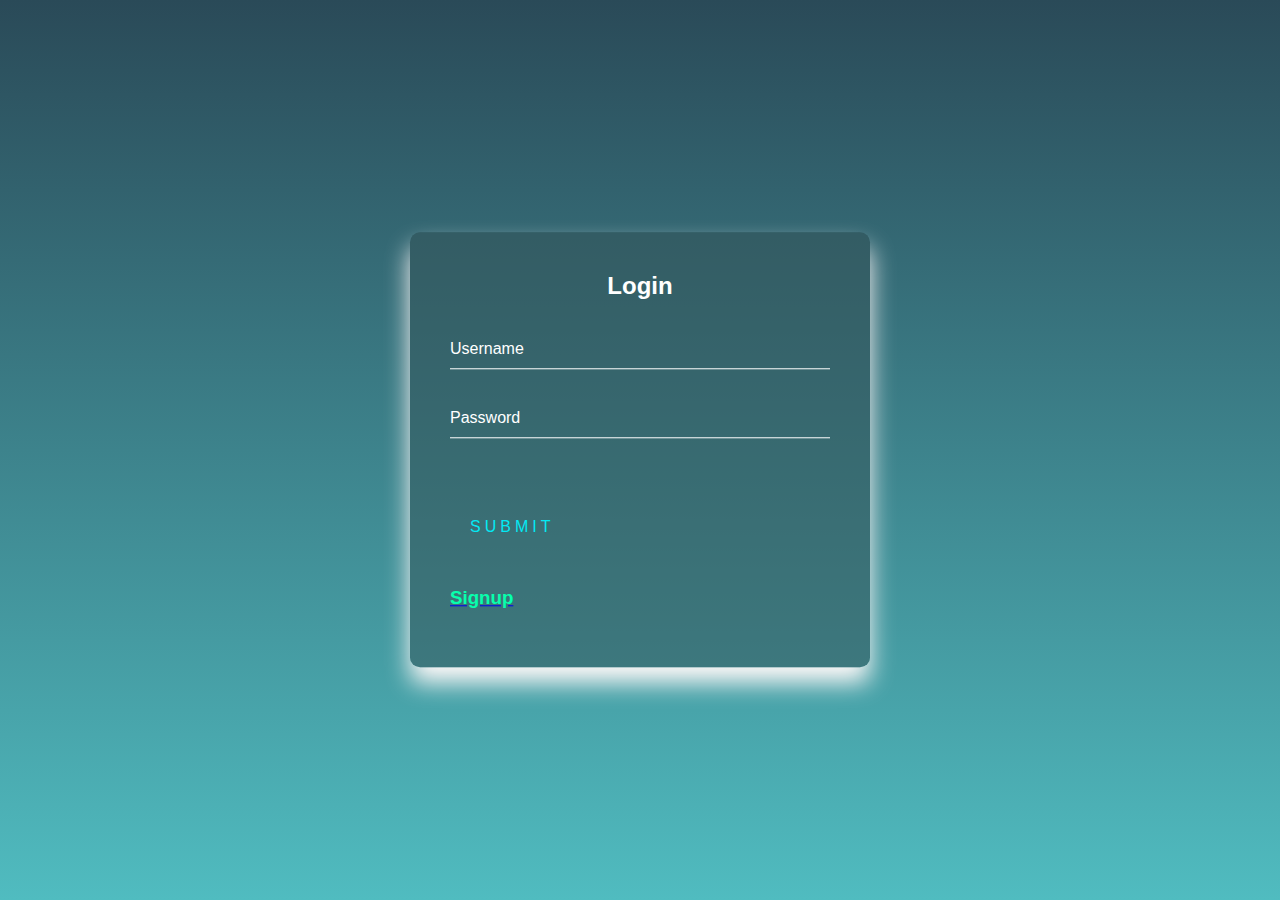
<file: index.html>
<!DOCTYPE html>
<!-- codewithmanish -->
<html lang="en">
<head>
    <meta charset="UTF-8">
    <meta name="viewport" content="width=device-width, initial-scale=1.0">
    <title>Document</title>
    <link rel="stylesheet" href="style.css">
</head>
<body>
    <div class="login-box">
        <h2>Login</h2>
        <form>
        <div class="user-box">
        <input type="text" name="" required="">
        <label>Username</label>
        </div>
        <div class="user-box">
        <input type="password" name="" required="">
        <label>Password</label>
        </div>
        <a href="#">
        <span></span>
        <span></span>
        <span></span>
        <span></span>
        Submit
        </a>
        </form>
        <br>
        <a href="signup.html"><h3 class="h3">Signup</h3></a>
        </div>
</body>
</html>
</file>
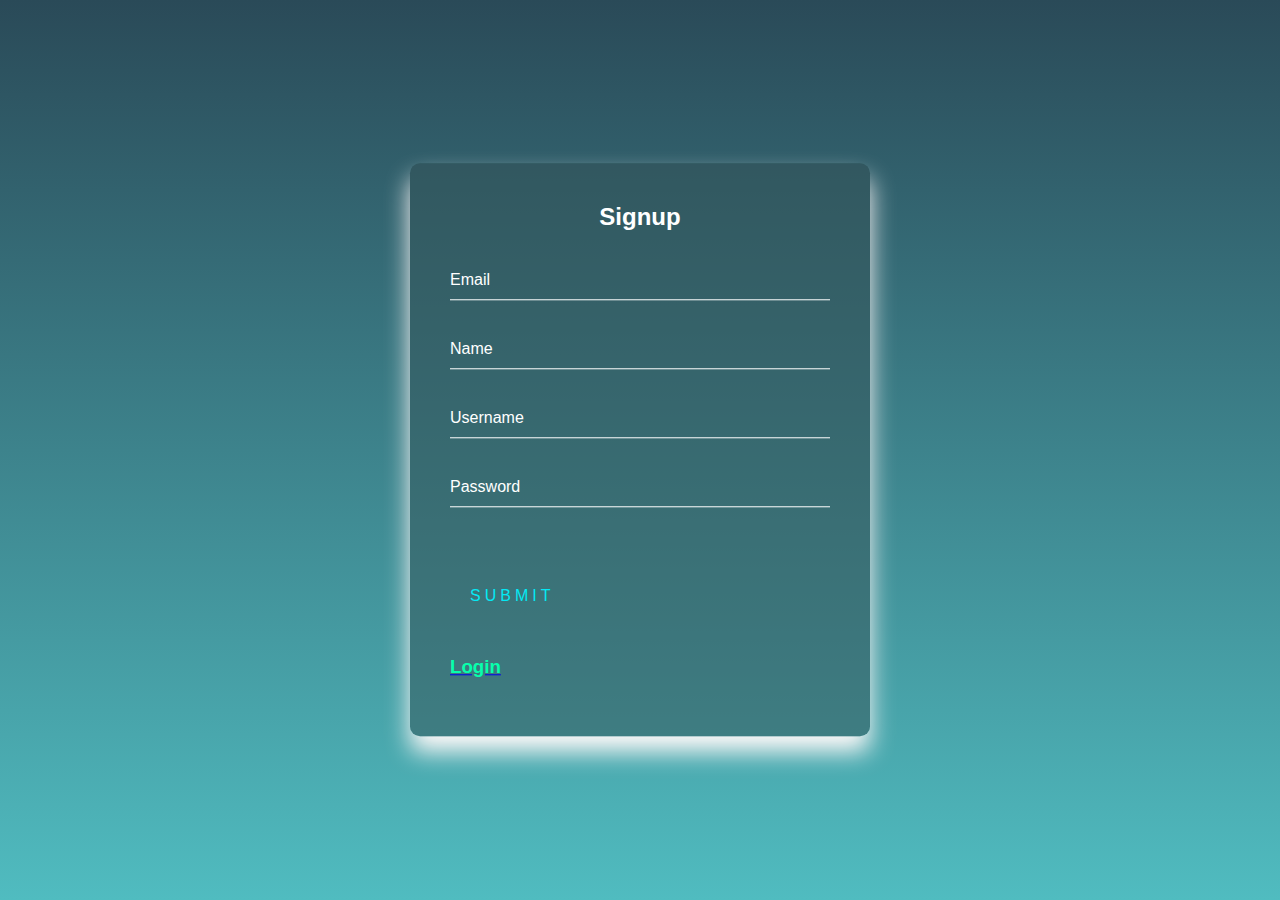
<file: signup.html>
<!DOCTYPE html>
<html lang="en">
<head>
    <meta charset="UTF-8">
    <meta name="viewport" content="width=device-width, initial-scale=1.0">
    <title>Document</title>
    <link rel="stylesheet" href="style.css">
</head>
<body>
    <div class="login-box">
        <h2>Signup</h2>
        <form>
        <div class="user-box">
        <input type="text" name="" required="">
        <label>Email</label>
        </div>
        <div class="user-box">
            <input type="text" name="" required="">
            <label>Name</label>
       </div>
       <div class="user-box">
        <input type="text" name="" required="">
        <label>Username</label>
        </div>
        <div class="user-box">
        <input type="password" name="" required="">
        <label>Password</label>
        </div>

        <a href="#">
        <span></span>
        <span></span>
        <span></span>
        <span></span>
        Submit
        </a>
        </form>
        <br>
        <a href="index.html"><h3 class="h3">Login</h3></a>
        </div>






</body>
</html>
</file>
<file: style.css>
html {
    height: 100%;
    }
    body {
    margin:0;
    padding:0;
    font-family: sans-serif;
    background: linear-gradient(#2a4a58, #50bcc0);
    }
    .login-box {
    position: absolute;
    top: 50%;
    left: 50%;
    width: 460px;
    padding: 40px;
    transform: translate(-50%, -50%);
    background: rgba(52, 80, 85, 0.486);
    box-sizing: border-box;
    box-shadow: 0 15px 25px rgb(255, 249, 249);
    border-radius: 10px;
    }
    .login-box h2 {
    margin: 0 0 30px;
    padding: 0;
    color: #fff;
    text-align: center;
    }
    .login-box .user-box {
    position: relative;
    }
    .login-box .user-box input {
    width: 100%;
    padding: 10px 0;
    font-size: 16px;
    color: #fff;
    margin-bottom: 30px;
    border: none;
    border-bottom: 1px solid #fff;
    outline: none;
    background: transparent;
    }
    .login-box .user-box label {
    position: absolute;
    top:0;
    left: 0;
    padding: 10px 0;
    font-size: 16px;
    color: #fff;
    pointer-events: none;
    transition: .5s;
    }
    .login-box .user-box input:focus ~ label,
    .login-box .user-box input:valid ~ label {
    top: -20px;
    left: 0;
    color: #03e9f4;
    font-size: 12px;
    }
    .login-box form a {
    position: relative;
    display: inline-block;
    padding: 10px 20px;
    color: #03e9f4;
    font-size: 16px;
    text-decoration: none;
    text-transform: uppercase;
    overflow: hidden;
    transition: .5s;
    margin-top: 40px;
    letter-spacing: 4px
    }
    .login-box a:hover {
    background: #03e9f4;
    color: #fff;
    border-radius: 5px;
    box-shadow: 0 0 5px #03e9f4,
    0 0 25px #62cfd4,
    0 0 50px #62cfd4,
    0 0 100px #62cfd4;
    }
    .login-box a span {
    position: absolute;
    display: block;
    }
    .login-box a span:nth-child(1) {
    top: 0;
    left: -100%;
    width: 100%;
    height: 2px;
    background: linear-gradient(90deg, transparent, #08f3ff);
    animation: btn-anim1 1s linear infinite;
    }
    @keyframes btn-anim1 {
    0% {
    left: -100%;
    }
    50%,100% {
    left: 100%;
    }
    }
    .login-box a span:nth-child(2) {
    top: -100%;
    right: 0;
    width: 2px;
    height: 100%;
    background: linear-gradient(180deg, transparent, #03e9f4);
    animation: btn-anim2 1s linear infinite;
    animation-delay: .25s
    }
    @keyframes btn-anim2 {
    0% {
    top: -100%;
    }
    50%,100% {
    top: 100%;
    }
    }
    .login-box a span:nth-child(3) {
    bottom: 0;
    right: -100%;
    width: 100%;
    height: 2px;
    background: linear-gradient(270deg, transparent, #03e9f4);
    animation: btn-anim3 1s linear infinite;
    animation-delay: .5s
    }
    @keyframes btn-anim3 {
    0% {
    right: -100%;
    }
    50%,100% {
    right: 100%;
    }
    }
    .login-box a span:nth-child(4) {
    bottom: -100%;
    left: 0;
    width: 2px;
    height: 100%;
    background: linear-gradient(360deg, transparent, #03e9f4);
    animation: btn-anim4 1s linear infinite;
    animation-delay: .75s
    }
    @keyframes btn-anim4 {
    0% {
    bottom: -100%;
    }
    50%,100% {
    bottom: 100%;
    }
    }
    .h3{
       color: rgb(7, 255, 172);
    }
</file>
